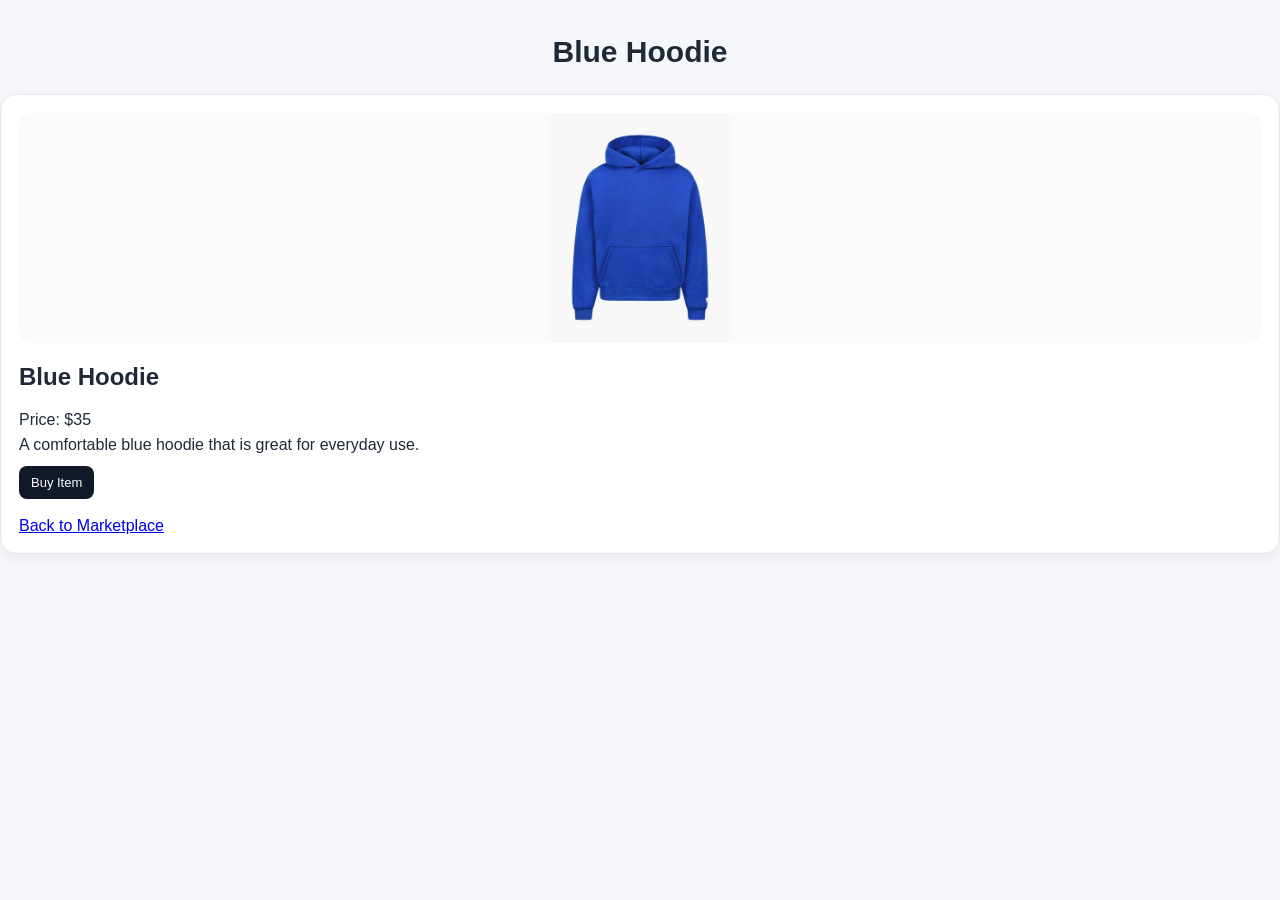
<file: hoodie.html>
<!DOCTYPE html>
<html>

<head>
    <title>Blue Hoodie - My Marketplace</title>
    <link rel="stylesheet" href="style.css">
</head>

<body>

    <h1>Blue Hoodie</h1>

    <div class="product">
        <img src="hoodie.jpg" alt="Blue Hoodie">

        <h2>Blue Hoodie</h2>

        <p>Price: $35</p>

        <p>
            A comfortable blue hoodie that is great for everyday use.
        </p>

        <button onclick="alert('Thank you for your purchase!')">Buy Item</button>

        <br><br>

        <a href="index.html">Back to Marketplace</a>
</file>
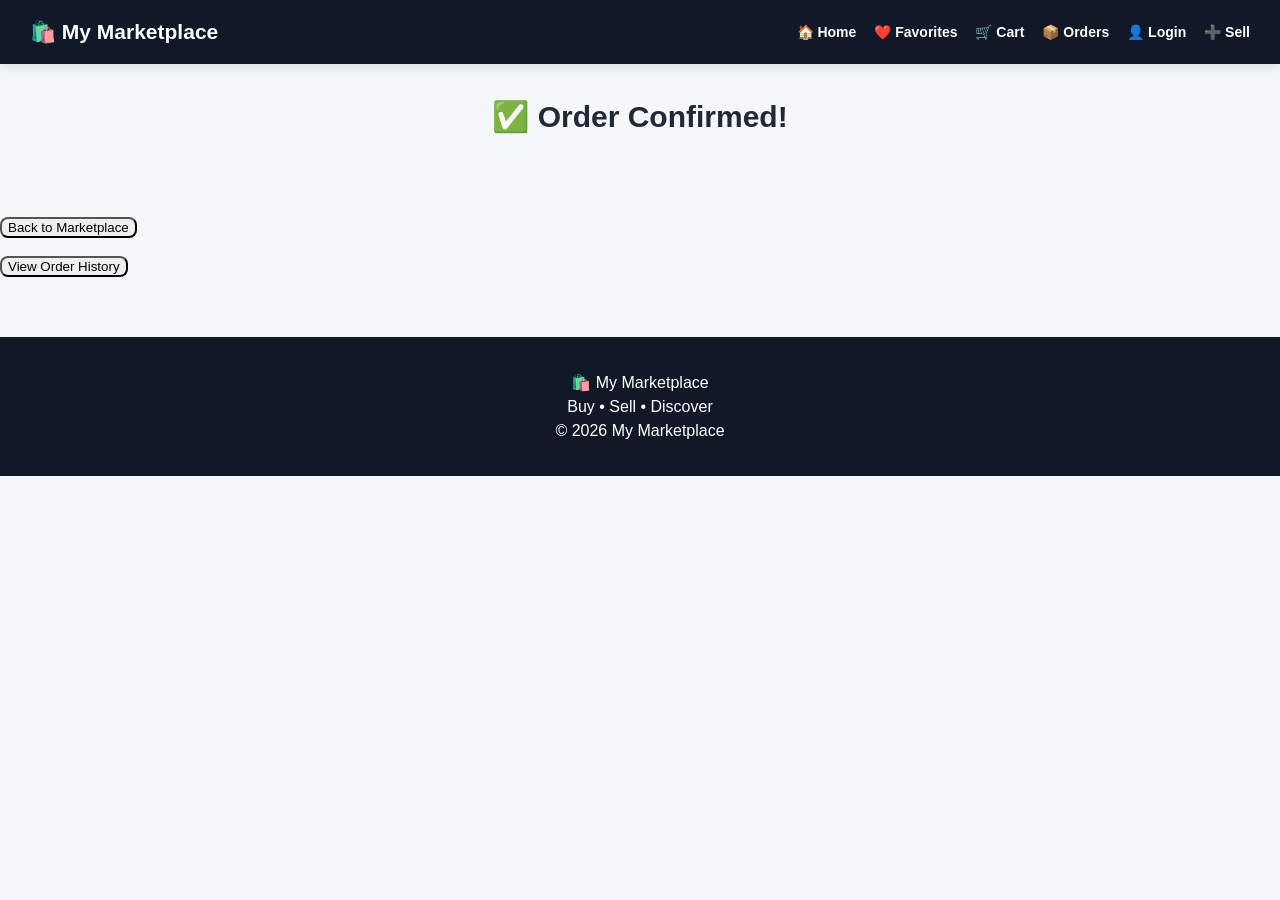
<file: order-confirmation.html>
<!DOCTYPE html>
<html>

<head>

    <title>Order Confirmation - My Marketplace</title>

    <link rel="stylesheet" href="style.css">

</head>

<body>

    <nav class="navbar">

        <h1>🛍️ My Marketplace</h1>

        <div class="nav-links">

            <a href="index.html">🏠 Home</a>

            <a href="favorites.html">❤️ Favorites</a>

            <a href="cart.html">🛒 Cart</a>

            <a href="order-history.html">📦 Orders</a>

            <a href="login.html">👤 Login</a>

            <a href="sell.html">➕ Sell</a>

        </div>

    </nav>


    <h1>✅ Order Confirmed!</h1>


    <div id="orderConfirmation" class="products"></div>


    <br>


    <a href="index.html">

        <button type="button">
            Back to Marketplace
        </button>

    </a>


    <br><br>


    <a href="order-history.html">

        <button type="button">
            View Order History
        </button>

    </a>


    <footer class="footer">

        <p>🛍️ My Marketplace</p>

        <p>Buy • Sell • Discover</p>

        <p>© 2026 My Marketplace</p>

    </footer>


    <script src="script.js"></script>

</body>

</html>
</file>
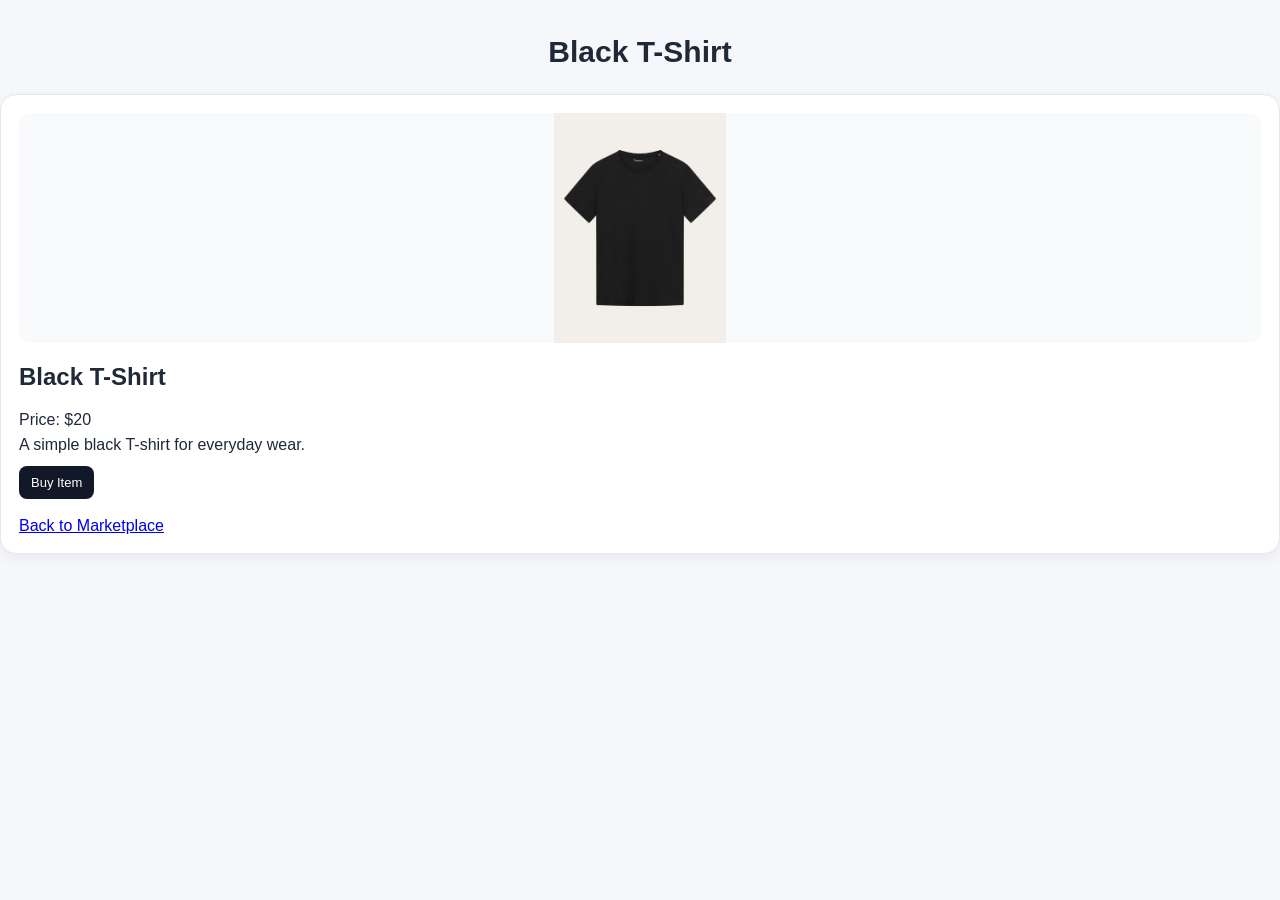
<file: shirt.html>
<!DOCTYPE html>
<html>

<head>
    <title>Black T-Shirt - My Marketplace</title>
    <link rel="stylesheet" href="style.css">
</head>

<body>

    <h1>Black T-Shirt</h1>

    <div class="product">
        <img src="shirt.jpg" alt="Black T-Shirt">

        <h2>Black T-Shirt</h2>

        <p>Price: $20</p>

        <p>
            A simple black T-shirt for everyday wear.
        </p>

        <button onclick="alert('Thank you for your purchase!')">Buy Item</button>

        <br><br>

        <a href="index.html">Back to Marketplace</a>
</file>
<file: style.css>
/* =========================================
   GLOBAL
   ========================================= */

* {
    box-sizing: border-box;
}

html {
    scroll-behavior: smooth;
}

body {
    margin: 0;
    font-family: Arial, Helvetica, sans-serif;
    background: #f5f7fb;
    color: #1f2937;
}

img {
    max-width: 100%;
}

button,
input,
textarea,
select {
    font-family: inherit;
}

button {
    cursor: pointer;
}


/* =========================================
   NAVIGATION
   ========================================= */

.navbar {
    width: 100%;
    min-height: 64px;

    background: #111827;
    color: white;

    padding: 14px 30px;

    display: flex;
    align-items: center;
    justify-content: space-between;

    gap: 20px;

    box-shadow: 0 3px 12px rgba(0, 0, 0, 0.12);
}

.navbar h1 {
    margin: 0;
    color: white;
    font-size: 21px;
    white-space: nowrap;
}

.nav-links {
    display: flex;
    align-items: center;
    justify-content: center;

    gap: 18px;

    flex-wrap: wrap;
}

.nav-links a {
    color: white;
    text-decoration: none;

    font-size: 14px;
    font-weight: 600;

    transition: 0.2s;
}

.nav-links a:hover {
    color: #a5b4fc;
}


/* =========================================
   NAVIGATION BADGES
   ========================================= */

#cartCount,
#favoritesCount {
    display: inline-flex;

    min-width: 19px;
    height: 19px;

    padding: 0 6px;

    align-items: center;
    justify-content: center;

    margin-left: 3px;

    border-radius: 999px;

    background: #ef4444;
    color: white;

    font-size: 11px;
    font-weight: bold;
}


/* =========================================
   PAGE TITLES
   ========================================= */

body > h1 {
    text-align: center;

    margin: 35px 20px 25px;

    font-size: 30px;
}

main {
    width: 100%;
    max-width: 1200px;

    margin: 0 auto;

    padding: 30px 20px;
}


/* =========================================
   SEARCH
   ========================================= */

.search-box {
    max-width: 750px;

    margin: 0 auto 15px;

    padding: 0 20px;

    display: flex;
    gap: 10px;
}

.search-box input {
    flex: 1;

    min-width: 0;

    padding: 13px 15px;

    border: 1px solid #d1d5db;
    border-radius: 10px;

    background: white;

    outline: none;
}

.search-box input:focus {
    border-color: #6366f1;

    box-shadow: 0 0 0 3px rgba(99, 102, 241, 0.12);
}

.search-box button {
    padding: 13px 20px;

    border: none;
    border-radius: 10px;

    background: #4f46e5;
    color: white;

    font-weight: bold;

    transition: 0.2s;
}

.search-box button:hover {
    background: #4338ca;
}


/* =========================================
   FILTERS
   ========================================= */

.filters {
    max-width: 750px;

    margin: 0 auto 30px;

    padding: 0 20px;

    display: grid;

    grid-template-columns: 1fr 1fr;

    gap: 10px;
}

.filters select {
    width: 100%;

    padding: 12px;

    background: white;

    border: 1px solid #d1d5db;
    border-radius: 10px;

    outline: none;
}


/* =========================================
   PRODUCT GRID
   ========================================= */

/*
   IMPORTANT:
   This keeps every product inside
   its own properly sized card.
*/

#product-list,
.products,
#newProduct,
#searchResults,
#favoriteItems,
#cartItems,
#checkoutItems,
#orderHistory {
    width: 100%;
    max-width: 1200px;

    margin: 0 auto;

    padding: 20px;

    display: grid;

    grid-template-columns:
        repeat(3, minmax(0, 1fr));

    gap: 25px;
}


/* =========================================
   PRODUCT CARD
   ========================================= */

.product {
    width: 100%;
    min-width: 0;

    background: white;

    border: 1px solid #e5e7eb;
    border-radius: 16px;

    padding: 18px;

    box-shadow:
        0 4px 15px rgba(0, 0, 0, 0.06);

    overflow: hidden;

    transition:
        transform 0.2s ease,
        box-shadow 0.2s ease;
}

.product:hover {
    transform: translateY(-4px);

    box-shadow:
        0 10px 25px rgba(0, 0, 0, 0.10);
}


/* =========================================
   PRODUCT IMAGE
   ========================================= */

.product img {
    width: 100%;

    height: 230px;

    display: block;

    object-fit: contain;

    background: #f8fafc;

    border-radius: 12px;

    margin: 0 0 16px;
}


/*
   Prevent very large images from
   breaking the product card.
*/

.product img[src] {
    max-width: 100%;
}


/* =========================================
   PRODUCT INFORMATION
   ========================================= */

.product h3 {
    margin: 5px 0 10px;

    font-size: 19px;

    color: #111827;
}

.product p {
    margin: 7px 0;
}

.product .price {
    font-size: 19px;

    font-weight: bold;

    color: #111827;

    margin: 10px 0;
}

.product .category {
    display: inline-block;

    padding: 5px 9px;

    margin-bottom: 8px;

    border-radius: 999px;

    background: #eef2ff;

    color: #4f46e5;

    font-size: 12px;
    font-weight: bold;
}

.product .description {
    color: #6b7280;

    line-height: 1.5;

    font-size: 14px;
}


/* =========================================
   PRODUCT BUTTONS
   ========================================= */

.product button {
    padding: 9px 12px;

    margin: 5px 3px 0 0;

    border: none;
    border-radius: 8px;

    background: #111827;
    color: white;

    font-size: 13px;

    transition: 0.2s;
}

.product button:hover {
    background: #4f46e5;

    transform: translateY(-1px);
}


/* =========================================
   PRODUCT DETAILS PAGE
   ========================================= */

#productDetails {
    width: 100%;
}

.product-details {
    max-width: 1000px;

    margin: 20px auto;

    padding: 30px;

    background: white;

    border-radius: 18px;

    box-shadow:
        0 5px 20px rgba(0, 0, 0, 0.07);

    display: grid;

    grid-template-columns: 1fr 1fr;

    gap: 40px;

    align-items: center;
}

.product-detail-image {
    width: 100%;

    height: 450px;

    object-fit: contain;

    background: #f8fafc;

    border-radius: 15px;
}

.product-info h2 {
    margin-top: 0;

    font-size: 30px;
}

.product-info h3 {
    font-size: 25px;

    color: #4f46e5;
}

.product-info p {
    line-height: 1.6;

    color: #4b5563;
}

.product-info button {
    padding: 12px 18px;

    margin: 8px 5px 0 0;

    border: none;
    border-radius: 9px;

    background: #111827;
    color: white;

    font-weight: bold;
}

.product-info button:hover {
    background: #4f46e5;
}


/* =========================================
   FORMS
   ========================================= */

form {
    width: 100%;
    max-width: 600px;

    margin: 30px auto;

    padding: 30px;

    background: white;

    border-radius: 16px;

    box-shadow:
        0 5px 20px rgba(0, 0, 0, 0.07);
}

form label {
    display: block;

    margin: 15px 0 7px;

    font-weight: bold;
}

form input,
form textarea,
form select {
    width: 100%;

    padding: 12px;

    border: 1px solid #d1d5db;

    border-radius: 9px;

    background: white;

    outline: none;
}

form input:focus,
form textarea:focus,
form select:focus {
    border-color: #6366f1;

    box-shadow:
        0 0 0 3px rgba(99, 102, 241, 0.12);
}

form button {
    width: 100%;

    margin-top: 20px;

    padding: 13px;

    border: none;
    border-radius: 9px;

    background: #4f46e5;
    color: white;

    font-weight: bold;

    font-size: 15px;
}

form button:hover {
    background: #4338ca;
}


/* =========================================
   GENERAL BUTTON
   ========================================= */

button {
    border-radius: 8px;
}


/* =========================================
   FOOTER
   ========================================= */

.footer {
    width: 100%;

    margin-top: 60px;

    padding: 30px 20px;

    background: #111827;

    color: white;

    text-align: center;
}

.footer p {
    margin: 6px;
}


/* =========================================
   TABLET
   ========================================= */

@media (max-width: 900px) {

    #product-list,
    .products,
    #newProduct,
    #searchResults,
    #favoriteItems,
    #cartItems,
    #checkoutItems,
    #orderHistory {
        grid-template-columns:
            repeat(2, minmax(0, 1fr));

        gap: 18px;
    }

    .product-details {
        grid-template-columns: 1fr;

        gap: 25px;
    }

    .product-detail-image {
        height: 350px;
    }

    .navbar {
        padding: 14px 18px;
    }
}


/* =========================================
   MOBILE
   ========================================= */

@media (max-width: 600px) {

    .navbar {
        flex-direction: column;

        justify-content: center;

        text-align: center;

        padding: 15px;
    }

    .navbar h1 {
        font-size: 19px;
    }

    .nav-links {
        width: 100%;

        gap: 12px;

        justify-content: center;
    }

    .nav-links a {
        font-size: 12px;
    }


    body > h1 {
        font-size: 25px;

        margin-top: 25px;
    }


    .search-box {
        flex-direction: column;

        padding: 0 15px;
    }

    .search-box input {
        width: 100%;
    }

    .search-box button {
        width: 100%;
    }


    .filters {
        grid-template-columns: 1fr;

        padding: 0 15px;
    }


    /*
       ONE PRODUCT PER ROW ON PHONE
    */

    #product-list,
    .products,
    #newProduct,
    #searchResults,
    #favoriteItems,
    #cartItems,
    #checkoutItems,
    #orderHistory {
        grid-template-columns: 1fr;

        padding: 15px;

        gap: 18px;
    }


    .product {
        padding: 15px;
    }


    /*
       PRODUCT IMAGES STAY INSIDE CARD
    */

    .product img {
        width: 100%;

        height: 240px;

        object-fit: contain;
    }


    .product-details {
        margin: 10px 0;

        padding: 18px;

        border-radius: 14px;

        grid-template-columns: 1fr;
    }

    .product-detail-image {
        width: 100%;

        height: 300px;
    }

    .product-info h2 {
        font-size: 24px;
    }

    .product-info h3 {
        font-size: 21px;
    }


    form {
        margin: 20px auto;

        padding: 20px;
    }


    .footer {
        margin-top: 35px;

        padding: 25px 15px;
    }
}


/* =========================================
   VERY SMALL PHONES
   ========================================= */

@media (max-width: 400px) {

    .nav-links {
        gap: 9px;
    }

    .nav-links a {
        font-size: 11px;
    }

    .product img {
        height: 210px;
    }

    .product-detail-image {
        height: 250px;
    }
}
</file>
